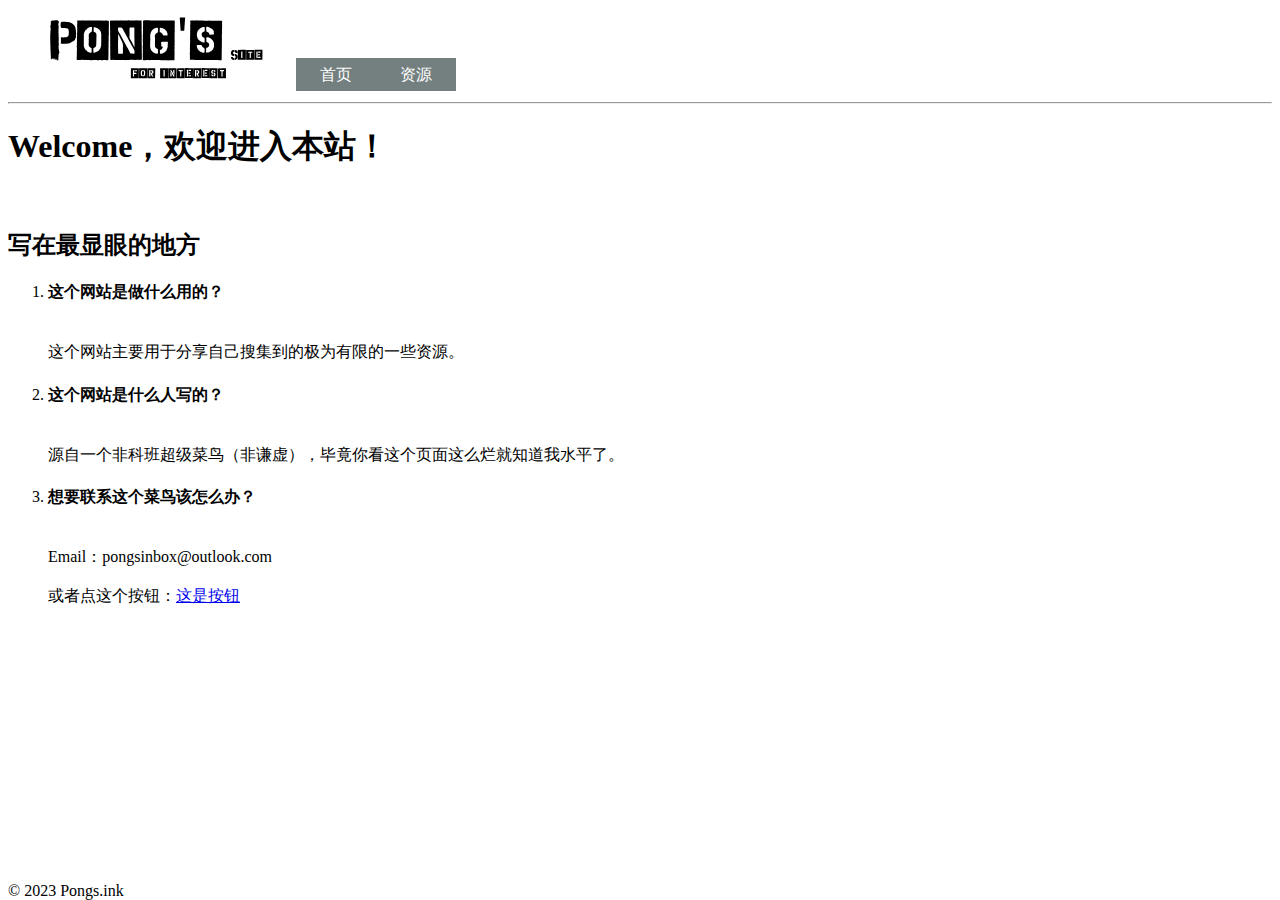
<file: index.html>
<!DOCTYPE html>
<meta charset="utf-8" />
<title>PongsInk</title>
<link rel="stylesheet" type="text/css" href="main.css">

<body>
    <header>
        <ul class="nav">
            <li><img id="logo" src="logo.svg" alt="Site Logo"></li>
            <li><a href="index.html">首页</a></li>
            <li><a href="resource.html">资源</a></li>
        </ul>
        <hr />
    </header>
    <div id="content">
        <h1>Welcome，欢迎进入本站！</h1>
        <br/>
        <h2>写在最显眼的地方</h2>
        <ol>
            <li>
                <h4>这个网站是做什么用的？</h4>
                <p><br/>这个网站主要用于分享自己搜集到的极为有限的一些资源。</p>
            </li>
            <li>
                <h4>这个网站是什么人写的？</h4>
                <p><br/>源自一个非科班超级菜鸟（非谦虚），毕竟你看这个页面这么烂就知道我水平了。</p>
            </li>
            <li>
                <h4>想要联系这个菜鸟该怎么办？</h4>
                <p><br/>Email：pongsinbox@outlook.com<br/><br/>或者点这个按钮：<a href="maito:pongsinbox@outlook.com">这是按钮</a></p>
            </li>
        </ol>
    </div>
    <footer>
        <span>&copy 2023 Pongs.ink</span>
    </footer>
</body>
</file>
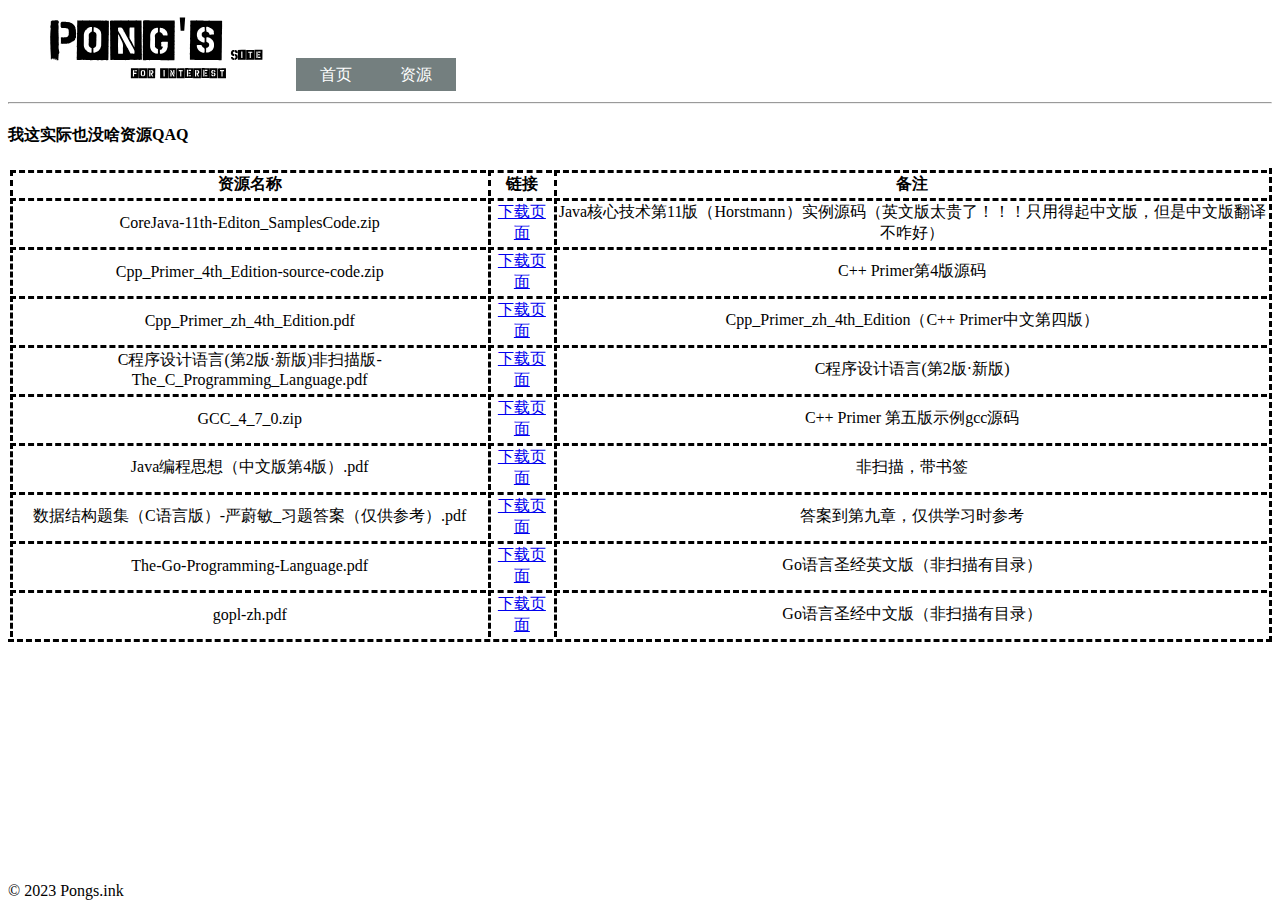
<file: resource.html>
<!DOCTYPE html>
<meta charset="utf-8" />
<title>PongsInk</title>
<link rel="stylesheet" type="text/css" href="main.css">

<body>
    <header>
        <ul class="nav">
            <li><img id="logo" src="logo.svg" alt="Site Logo"></li>
            <li><a href="index.html">首页</a></li>
            <li><a href="resource.html">资源</a></li>
        </ul>
        <hr />
    </header>
    <div id="content">
        <h4>我这实际也没啥资源QAQ</h4>
        <table>
            <tr>
                <th>资源名称</th>
                <th>链接</th>
                <th>备注</th>
            </tr>
            <tr>
                <td>CoreJava-11th-Editon_SamplesCode.zip</td>
                <td><a
                        href="https://github.com/PongsInk/LearningResource/blob/master/CoreJava-11th-Editon_SamplesCode.zip">下载页面</a>
                </td>
                <td>Java核心技术第11版（Horstmann）实例源码（英文版太贵了！！！只用得起中文版，但是中文版翻译不咋好）</td>
            </tr>
            <tr>
                <td>Cpp_Primer_4th_Edition-source-code.zip</td>
                <td><a
                        href="https://github.com/PongsInk/LearningResource/blob/master/Cpp_Primer_4th_Edition-source-code.zip">下载页面</a>
                </td>
                <td>C++ Primer第4版源码</td>
            </tr>
            <tr>
                <td>Cpp_Primer_zh_4th_Edition.pdf</td>
                <td><a
                        href="https://github.com/PongsInk/LearningResource/blob/master/Cpp_Primer_zh_4th_Edition.pdf">下载页面</a>
                </td>
                <td>Cpp_Primer_zh_4th_Edition（C++ Primer中文第四版）</td>
            </tr>
            <tr>
                <td>C程序设计语言(第2版·新版)非扫描版-The_C_Programming_Language.pdf</td>
                <td><a
                        href="https://github.com/PongsInk/LearningResource/blob/master/C%E7%A8%8B%E5%BA%8F%E8%AE%BE%E8%AE%A1%E8%AF%AD%E8%A8%80(%E7%AC%AC2%E7%89%88%C2%B7%E6%96%B0%E7%89%88)%E9%9D%9E%E6%89%AB%E6%8F%8F%E7%89%88-The_C_Programming_Language.pdf">下载页面</a>
                </td>
                <td>C程序设计语言(第2版·新版)</td>
            </tr>
            <tr>
                <td>GCC_4_7_0.zip</td>
                <td><a href="https://github.com/PongsInk/LearningResource/blob/master/GCC_4_7_0.zip">下载页面</a></td>
                <td> C++ Primer 第五版示例gcc源码</td>
            </tr>
            <tr>
                <td>Java编程思想（中文版第4版）.pdf</td>
                <td> <a
                        href="https://github.com/PongsInk/LearningResource/blob/master/Java%E7%BC%96%E7%A8%8B%E6%80%9D%E6%83%B3%EF%BC%88%E4%B8%AD%E6%96%87%E7%89%88%E7%AC%AC4%E7%89%88%EF%BC%89.pdf">下载页面</a>
                </td>
                <td> 非扫描，带书签</td>
            </tr>
            <tr>
                <td>数据结构题集（C语言版）-严蔚敏_习题答案（仅供参考）.pdf</td>
                <td><a
                        href="https://github.com/PongsInk/LearningResource/blob/master/%E6%95%B0%E6%8D%AE%E7%BB%93%E6%9E%84%E9%A2%98%E9%9B%86%EF%BC%88C%E8%AF%AD%E8%A8%80%E7%89%88%EF%BC%89-%E4%B8%A5%E8%94%9A%E6%95%8F_%E4%B9%A0%E9%A2%98%E7%AD%94%E6%A1%88%EF%BC%88%E4%BB%85%E4%BE%9B%E5%8F%82%E8%80%83%EF%BC%89.pdf">下载页面</a>
                </td>
                <td>答案到第九章，仅供学习时参考</td>
            </tr>
            <tr>
                <td>The-Go-Programming-Language.pdf</td>
                <td><a href="https://github.com/PongsInk/LearningResource/blob/master/The-Go-Programming-Language.pdf">下载页面</a></td>
                <td>Go语言圣经英文版（非扫描有目录）</td>
            </tr>
            <tr>
                <td>gopl-zh.pdf</td>
                <td><a href="https://github.com/PongsInk/LearningResource/blob/master/gopl-zh.pdf">下载页面</a></td>
                <td>Go语言圣经中文版（非扫描有目录）</td>
            </tr>
            <!-- <tr>
                <td></td>
                <td><a href="">下载页面</a></td>
                <td></td>
            </tr> -->
        </table>
    </div>
    <footer>
        <span>&copy 2023 Pongs.ink</span>
    </footer>
</body>
</file>
<file: main.css>
#logo {
    height: 4rem;
}

.nav {
    display: flex;
    justify-content: flex-start;
    align-items: baseline;
    list-style-type: none;
}

.nav img {
    margin-right: 2rem;
}

.nav a {
    padding: 0.5rem 1.5rem 0.5rem 1.5rem;
    background-color: #747F7F;
    text-decoration: none;
    color: #fff;


}

.nav a:hover {
    background-color: #1B7F79;
}

footer {
    position: absolute;
    bottom: 0;
}

table {
    border-right: dashed;
    border-bottom: dashed;
    text-align: center;
}

table th {
    border-left: dashed;
    border-top: dashed;
}

table td {
    border-left: dashed;
    border-top: dashed;
}
</file>
